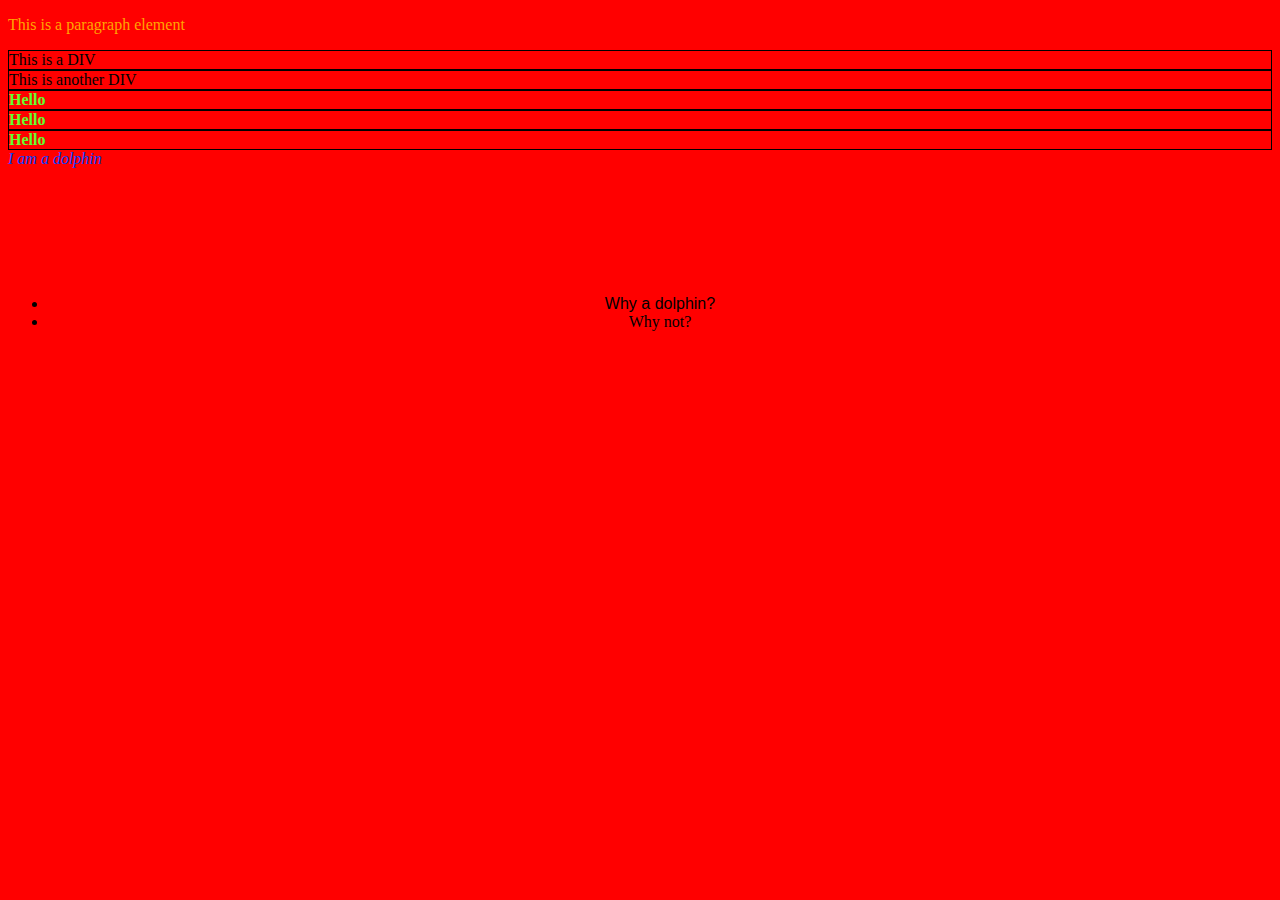
<file: index.html>
<!DOCTYPE html>
<html>
  <head>
    <meta charset="utf-8">
    <title>Intro to CSS</title>
    <link rel="stylesheet" href="css/style.css">
  </head>
  <body>
    <p>This is a paragraph element</p>

    <div>This is a DIV</div>
    <div>This is another DIV</div>

    <div class="comments">
        Hello
    </div>

    <div class="comments">
        Hello
    </div>

    <div class="comments">
        Hello
    </div>

    <section id="dolphin">
        I am a dolphin
    </section>

     <p class="first second">Multiple classes</p>

     <ul>
      <li class="why" >Why a dolphin?</li>
      <li class="why" id="not">Why not?</li>
     </ul>

  </body>
</html>
</file>
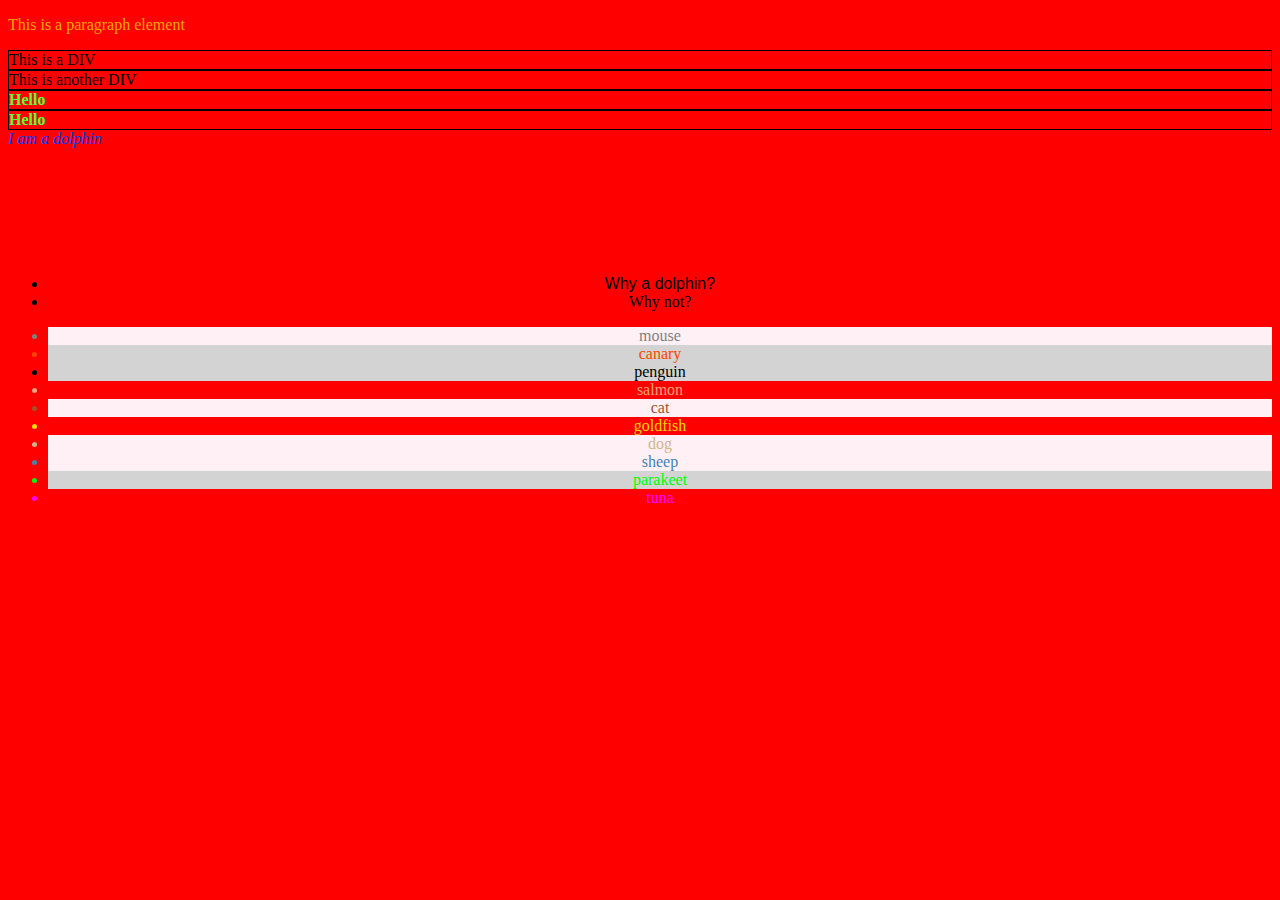
<file: css-basics/index.html>
<!DOCTYPE html>
<!DOCTYPE html>
<html>
	<head>
		<title>Intro to CSS</title>
		<link rel="stylesheet" href="css/style.css">
	</head>

	<body>
		<p>This is a paragraph element</p>

		<div>This is a DIV</div>
		<div>This is another DIV</div>

		<div class="comments">
			Hello
		</div>

		<div class="comments">
			Hello
		</div>

		<section id="dolphin">
			I am a dolphin
		</section>

		<p class="first second">Multiple classes</p>

		<ul>
			<li class="why">Why a dolphin?</li>
			<li class="why" id="not">Why not?</li>
		</ul>
		<ul>
			<li class="mammals" id="mouse">mouse</li>
			<li class="birds" id="canary">canary</li>
			<li class="birds" id="penguin">penguin</li>
			<li class="fish" id="salmon">salmon</li>
			<li class="mammals" id="cat">cat</li>
			<li class="fish" id="goldfish">goldfish</li>
			<li class="mammals" id="dog">dog</li>
			<li class="mammals" id="sheep">sheep</li>
			<li class="birds" id="parakeet">parakeet</li>
			<li class="fish" id="tuna">tuna</li>
		</ul>
	</body>
	
</html>
</file>
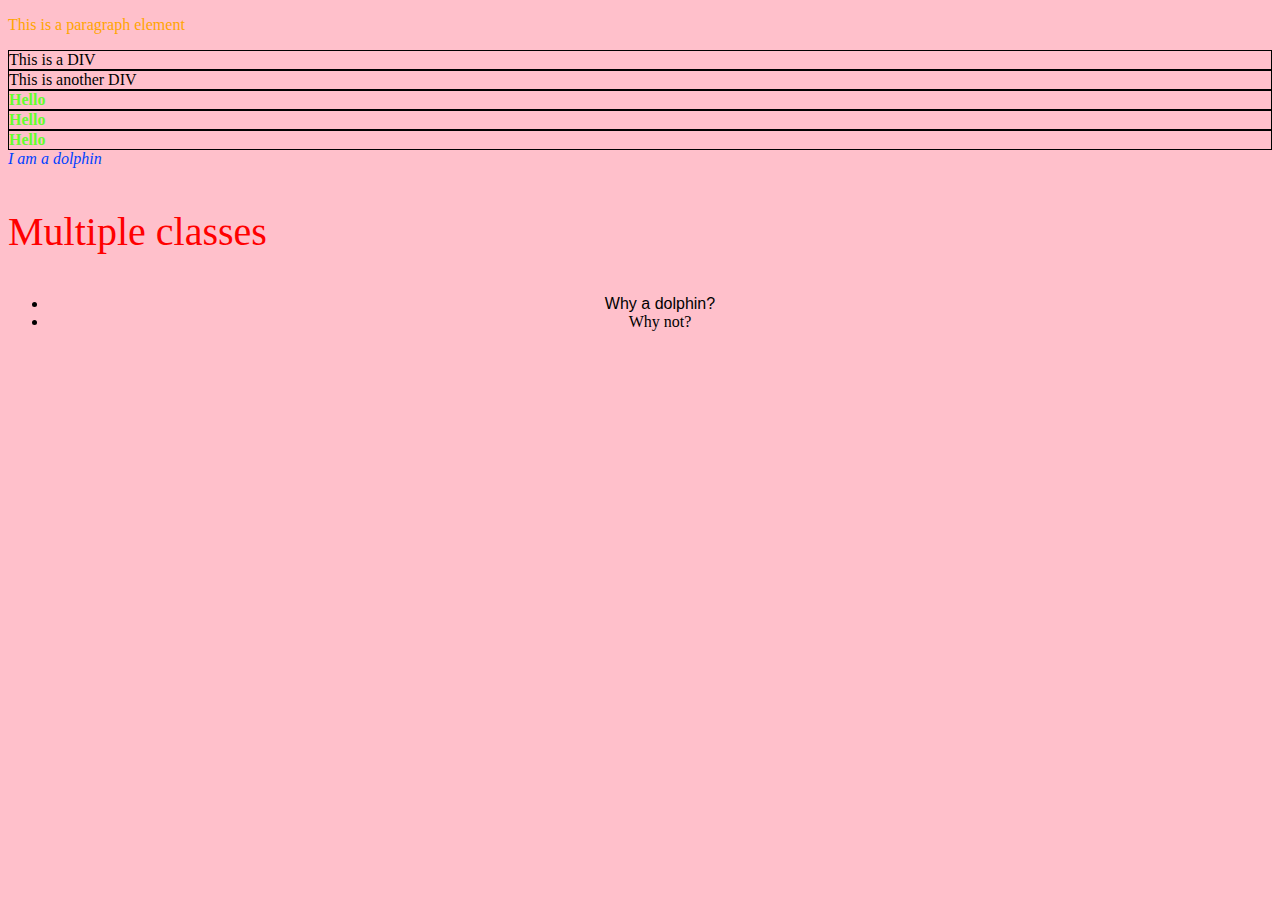
<file: inclass/index.html>
<!DOCTYPE html>
<html>
    <head>
        <title>Intro to CSS</title>
        <link rel="stylesheet" href="css/style.css">
    </head>
    <body>
            <p>This is a paragraph element</p>
            <div>This is a DIV</div>
            <div>This is another DIV</div>

            <div class="comments">Hello</div>
            <div class="comments">Hello</div>
            <div class="comments">Hello</div>

            <section id="dolphin">
                I am a dolphin
            </section>

            <p class="big-font red-text">Multiple classes</p>

            <ul>
                <li class="why">Why a dolphin?</li>
                <li class="why" id="not">Why not?</li>
            </ul>

    </body>
</html>
</file>
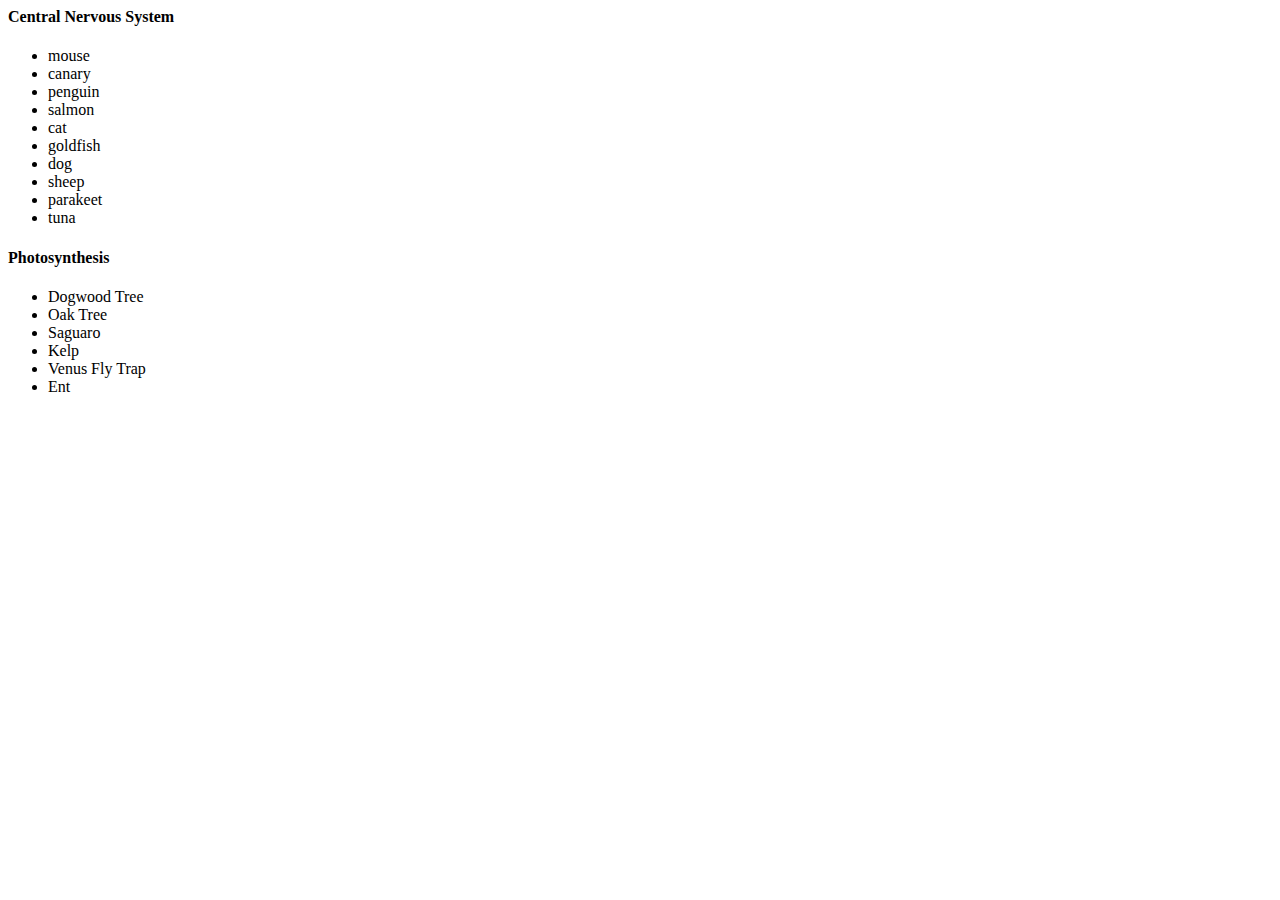
<file: solution-code/index.html>
<!DOCTYPE>
<html>
  <head>
  <title>Intro to CSS</title>
  </head>
<body>
  <div id="central">
      <h4>Central Nervous System</h4>
  </div>
  <ul>
      <li class="mammal" id="mouse">mouse</li>
      <li class="bird" id="canary">canary</li>
      <li class="bird" id="penguin">penguin</li>
      <li class="fish" id="salmon">salmon</li>
      <li class="mammal" id="cat">cat</li>
      <li class="fish" id="goldfish">goldfish</li>
      <li class="mammal" id="dog">dog</li>
      <li class="mammal" id="sheep">sheep</li>
      <li class="bird" id="parakeet">parakeet</li>
      <li class="fish" id="tuna">tuna</li>
  </ul>
  <div id="photo">
   <h4>Photosynthesis</h4>
  </div>
  <ul>
      <li>Dogwood Tree</li>
      <li>Oak Tree</li>
      <li>Saguaro</li>
      <li>Kelp</li>
      <li>Venus Fly Trap</li>
      <li>Ent</li>
  </ul>
</body>
</html>
</file>
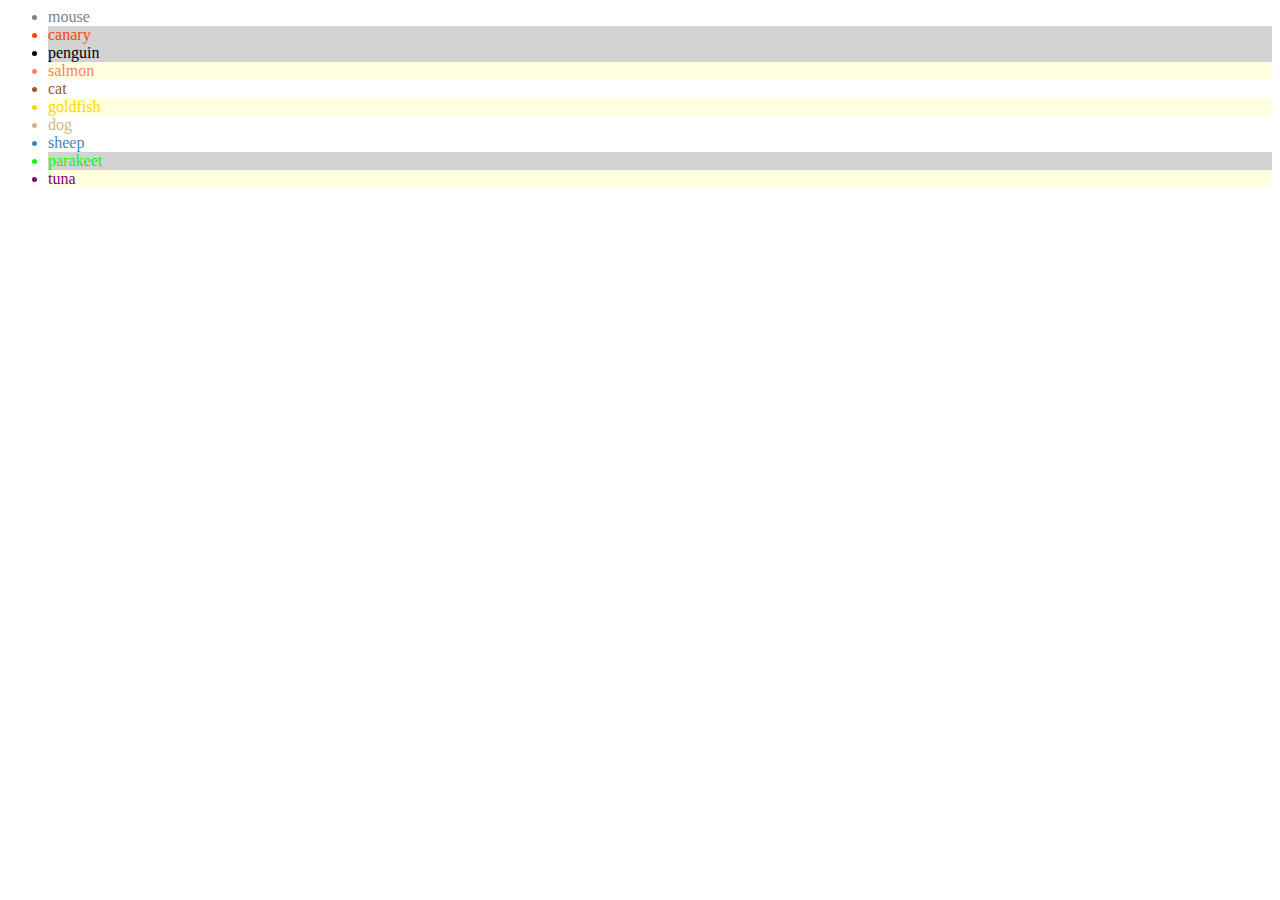
<file: starter-code/index.html>
<!DOCTYPE>
<html>

<head>
    <link rel="stylesheet" href="css/style.css">
    <title>Intro to CSS</title>
</head>

<body>

    <ul>
        <li class="mammal" id="mouse">mouse </li>
        <li class="bird" id="canary">canary </li>
        <li class="bird" id="penguin">penguin </li>
        <li class="fish" id="salmon">salmon </li>
        <li class="mammal" id="cat">cat </li>
        <li class="fish" id="goldfish">goldfish </li>
        <li class="mammal" id="dog">dog </li>
        <li class="mammal" id="sheep">sheep </li>
        <li class="bird" id="parakeet">parakeet </li>
        <li class="fish" id="tuna">tuna </li>
    </ul>
</body>

</html>
</file>
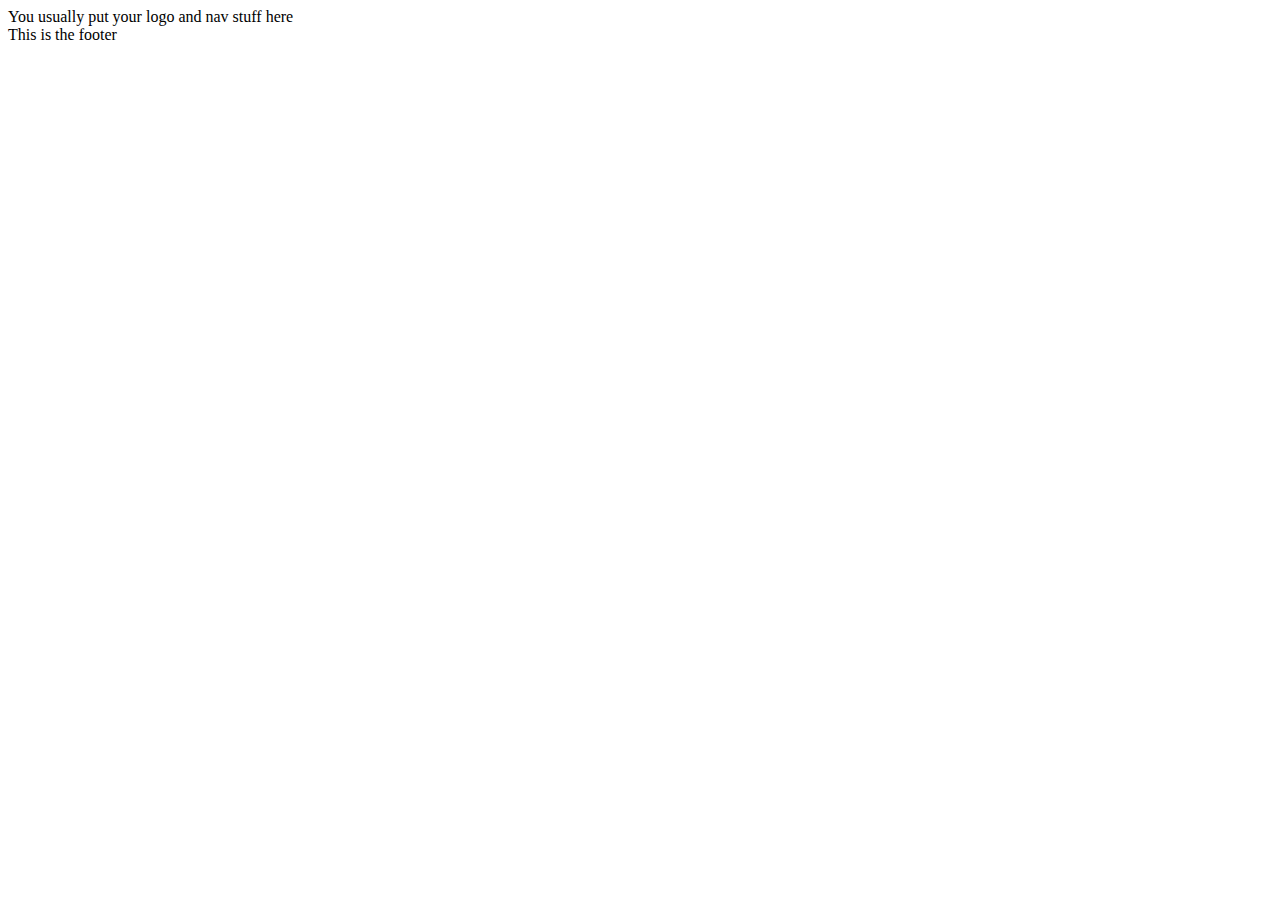
<file: starter-code/emmet-basics.html>
<!doctype html>
<html>
<head>
	<!--
	 To link your stylesheet with Emmet type
	 	link:css 
	 hit tab and then type the path to your css file:
	 	css/emmet-theme.css
	 -->

</head>
<body>
	<header>
		You usually put your logo and nav stuff here
	</header>
	<div class="main">
		<!--

		- make an unordered HTML list of the following animals:  
			- mouse  
			- canary  
			- penguin  
			- salmon  
			- cat  
			- goldfish  
			- dog  
			- sheep  
			- parakeet  
			- tuna 
		type:

		ul>li.family#animal*10

		...then hit tab
		replace the word animal with the animal name
		replace the word family with either bird, fish or mammal

		-->
	</div>
	<footer>
		This is the footer
	</footer>
</div>
</body>
</html>
</file>
<file: css/style.css>
body {
  background: red
}

p {
  color: orange;
}

div {
     border: 1px solid black;
}

.comments {
    font-weight: bold;
    color: #64FE2E; /* green */
}

#dolphin {
    font-style: italic;
    color: #0040FF; /*blue*/
}

.first {
  font-size: 40px;
}

.second {
  color: red;
}

li {
  text-align: center
}

li.why {
  font-family: sans-serif;
}

li#not {
  font-family: serif;
}
</file>
<file: css-basics/css/style.css>
body {
	background: red;
}

p {
	color: #ffa500;
}

div {
	border: 1px solid black;

}

.comments {
	font-weight: bold;
	color: #64FE2E; /* green */
}

#dolphin {
	font-style: italic;
	color: #0040FF; /*blue*/
}

.first {
	font-size: 40px;
}

.second {
	color: red;
}

li {
	text-align: center
}

li.why {
	font-family: sans-serif;
}

li#not {
	font-family: serif;
}

.mammals {
	color: #ff0000;
	background-color: lavenderBlush;
}

.birds {
	color: #00ff00;
	background-color: lightGray;
}

.fish {
	color: #ffa500;
}

#mouse {
	color: gray;
}

#canary {
	color: #ff4500;
}

#penguin {
	color: #000000;
}

#salmon {
	color: #ffa07a;
}

#cat {
	color: #a0522d;
}

#goldfish {
	color: gold;
}

#dog {
	color: tan;
}

#sheep {
	color: steelBlue;
}

#parakeet {
	color: lime;
}

#tuna {
	color: #ff00ff;
}
</file>
<file: inclass/css/style.css>
body {
    background: pink; /* better for projector */
}
p {
    color: orange;
}
div {
    border: 1px solid black;
}
.comments {
    font-weight: bold;
    color: #64FE2E;  /* green */
}
#dolphin {
    font-style: italic;
    color: #0040FF; /* blue */
}
.big-font {
    font-size: 40px;
    color: blue;
}
.red-text {
    color: red;
}
li {
    text-align: center;
}
li.why {
    font-family: sans-serif;
}
li#not {
    font-family: serif;
}
</file>
<file: starter-code/css/style.css>
.mammal {
    color: red;
    back: lavenderBlush;
}
.bird {
    color: blue;
    background-color: lightGray;
}
.fish {
    color: orange;
    background-color: lightYellow;
}
#mouse {
    color: gray;
}
#canary {
    color: orangeRed;
}
#penguin {
    color: black;
}
#salmon {
    color: salmon;
}
#cat {
    color: sienna;
}
#goldfish {
    color: gold;
}
#dog {
    color: tan;
}
#sheep {
    color: steelBlue;
}
#parakeet {
    color: lime;
}
#tuna {
    color: purple;
}
</file>
